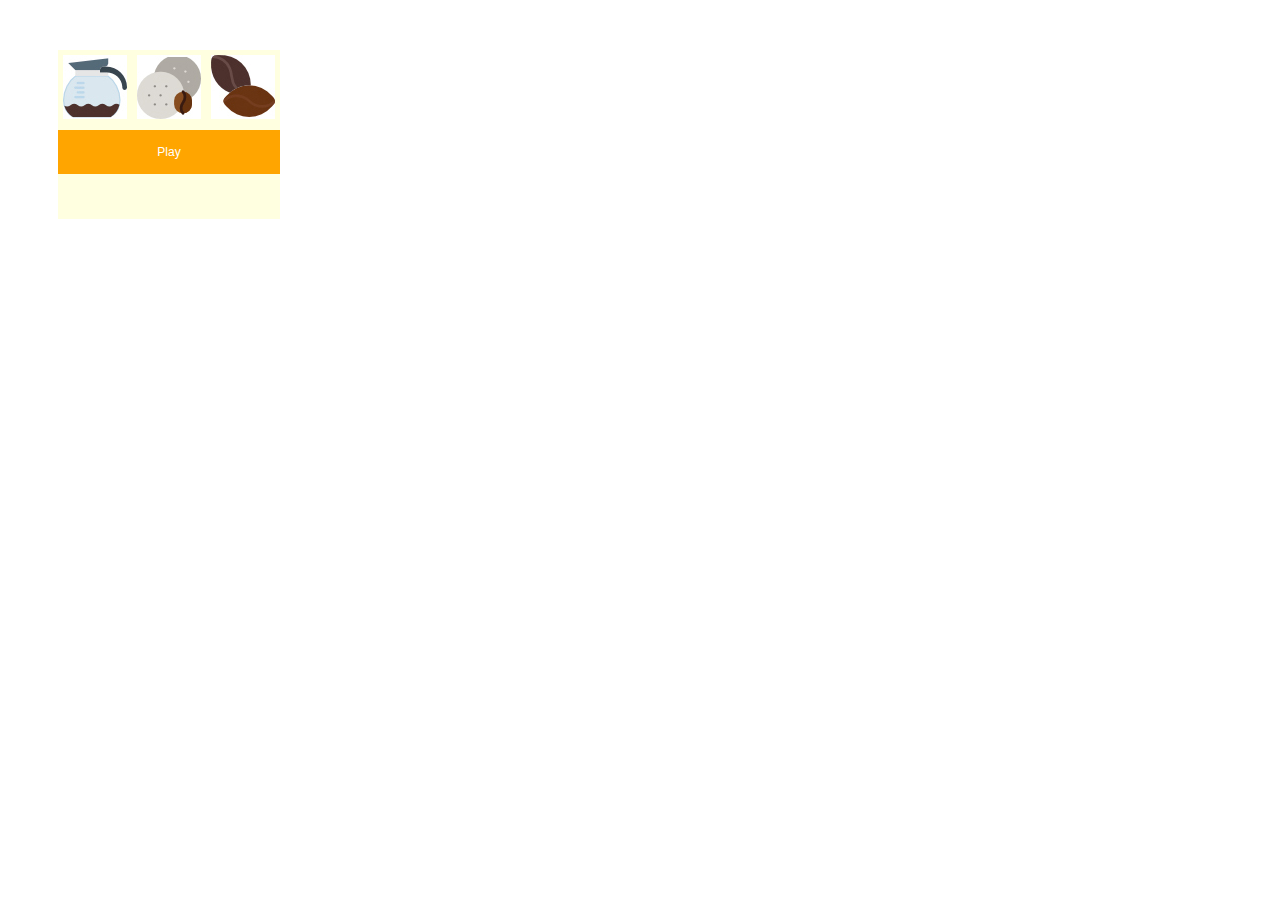
<file: index.html>
<!DOCTYPE html>
<html lang="en">
<head>
    <meta charset="UTF-8">
    <title>Expresso Bar Slot Machine</title>
    <link rel="stylesheet" type="text/css" href="style.css">
</head>
<body>
<div class="slot-machine">
    <div class="reel reel-1">
    </div>
    <div class="reel reel-2">
    </div>
    <div class="reel reel-3">
    </div>
</div>
<div class="clear"></div>
<button type="button" class="play-button" onclick="handleClick()">Play</button>
<div class="result"></div>
<script src="slotmachine.js"></script>
</body>
</html>
</file>
<file: style.css>
.slot-machine {
    margin-left: 50px;
    margin-top: 50px;
    width: 222px;
    height: 80px;
    background-color: lightyellow
}
.reel {
    border: 5px solid lightyellow;
    width: 64px;
    height: 64px;
    float: left;
}
.reel-1 {
    background: url('img/reel1/reel1.jpg') repeat-y;
}
.reel-2 {
    background: url('img/reel2/reel2.jpg') repeat-y;
}
.reel-3 {
    background: url('img/reel3/reel3.jpg') repeat-y;
}
.clear {
    clear: both;
}
.play-button {
    width: 222px;
    margin-left: 50px;
    background-color: orange;
    border: none;
    color: white;
    padding: 15px 25px;
    text-align: center;
    text-decoration: none;
    display: inline-block;
    font-size: 12px;
}

.result {
    font-family: "Helvetica","Arial",sans-serif;
    color: black;
    font-size: 12px;
    background-color: lightyellow;
    width: 222px;
    margin-left: 50px;
    text-align: center;
    height: 45px;
}
</file>
